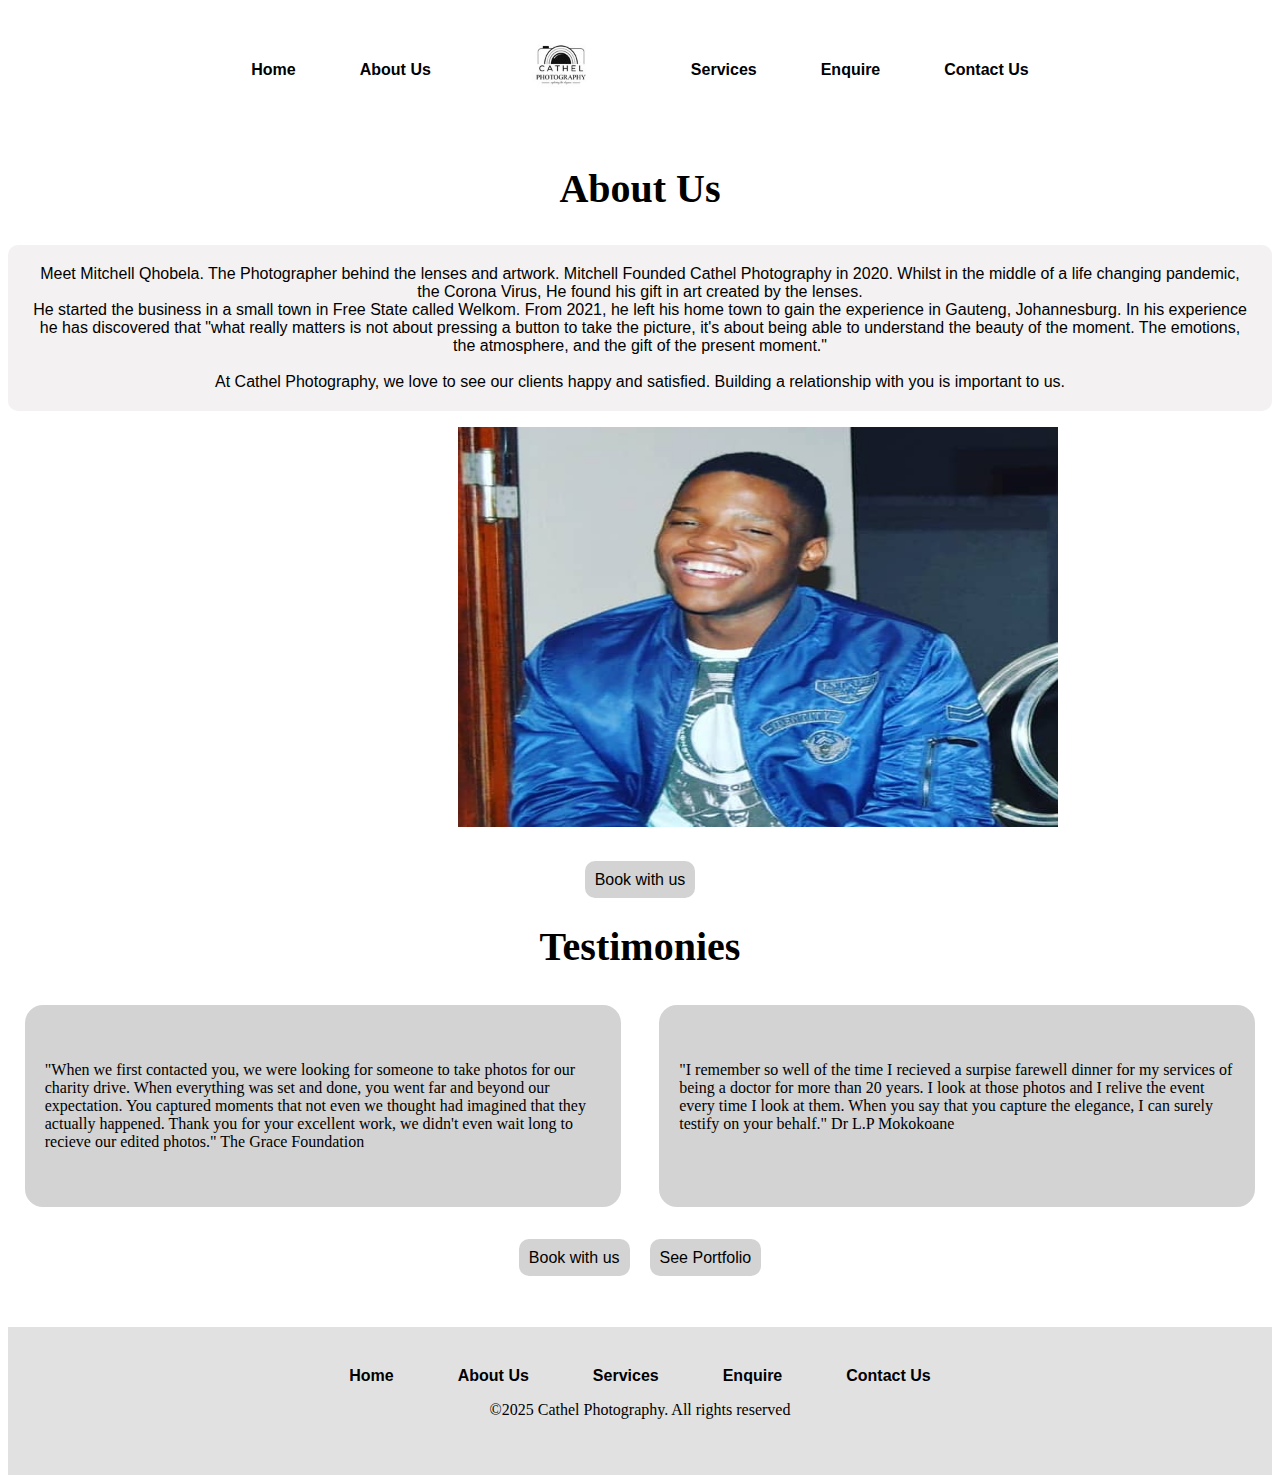
<file: about.html>
<!DOCTYPE html>
<html lang="en">
<head>
    <meta charset="UTF-8">
    <meta name="viewport" content="width=device-width, initial-scale=1.0">
<title>Cathel Photography | About Us </title>
<link rel="stylesheet" href="styles.css">
<link rel="icon" type="image/x-icon" href="images/Logo.jpg">
</head>

<body>

            <!--The following code is for the navigation and logo layout-->
    <header>
        <nav class=" nav -left">
            <a href="index.html">Home</a>
            <a href="about.html">About Us</a>
        </nav>

        <div class="logo">
            <img src="images/Logo.jpg" alt="Cathel Photography Logo" >
        </div>

        <nav class="nav- right">
            <a href="Services.html">Services</a>
            <a href="enquire.html">Enquire</a>
            <a href="contact us.html">Contact Us</a>
        </nav>
        </header>
       
     <main class="About_Page">
        
        
        <h2>
            About Us
        </h2>
            <div class="about_Photographer">
                <div class="about_paragraph">
                    <p>
                        Meet Mitchell Qhobela. The Photographer behind the lenses and artwork. Mitchell Founded Cathel Photography in 2020. Whilst in the middle of a life changing pandemic, the Corona Virus, He found his gift in art created by the lenses.
                        <br> He started the business in a small town in Free State called Welkom. From 2021, he left his home town to gain the experience in Gauteng, Johannesburg. In his experience he has discovered that "what really matters is not about pressing a button to take the picture, it's about being able to understand the beauty of the moment. The emotions, the atmosphere, and the gift of the present moment."
                       <br><br> At Cathel Photography, we love to see our clients happy and satisfied. Building a relationship with you is important to us.
                    </p>
                    
                </div>
                    <img src="images/Photographer.jpg" alt="Photographer of Cathel Photography" >
                
                    </div>
            
                    <div class="learn_more">        
                        <a href="contact us.html">Book with us</a>
                    </div>

        <h2>
            Testimonies
        </h2>
        <div class="Testimonies">
            
            <div class="box" id="paragraph_one">
            <p>
                "When we first contacted you, we were looking for someone to take photos for our charity drive. When everything was set and done, you went far and beyond our expectation. You captured moments that not even we thought had imagined that they actually happened. Thank you for your excellent work, we didn't even wait long to recieve our edited photos." The Grace Foundation
            </p>
            </div>

            <div class="box" id="paragraph_two">
            <p>
                "I remember so well of the time I recieved a surpise farewell dinner for my services of being a doctor for more than 20 years. I look at those photos and I relive the event every time I look at them. When you say that you capture the elegance, I can surely testify on your behalf." Dr L.P Mokokoane 
            </p>
            </div>
                     
        </div>

        <div class="buttons">
        <div class="learn_more"> 
        <a href="contact us.html">Book with us</a> 
        </div>

        <div class="learn_more">
            <a href="Services.html">See Portfolio</a>
        </div>
        </div>
        
    </main>
    
</body>


<footer>
    <nav>
        <a href="index.html">Home</a>
        <a href="about.html">About Us</a>
        <a href="Services.html">Services</a>
        <a href="enquire.html">Enquire</a>
        <a href="contact us.html">Contact Us</a>
    </nav>
        
        <p>
            &copy;2025 Cathel Photography. All rights reserved 
        </p>

</footer>
</html>
</file>
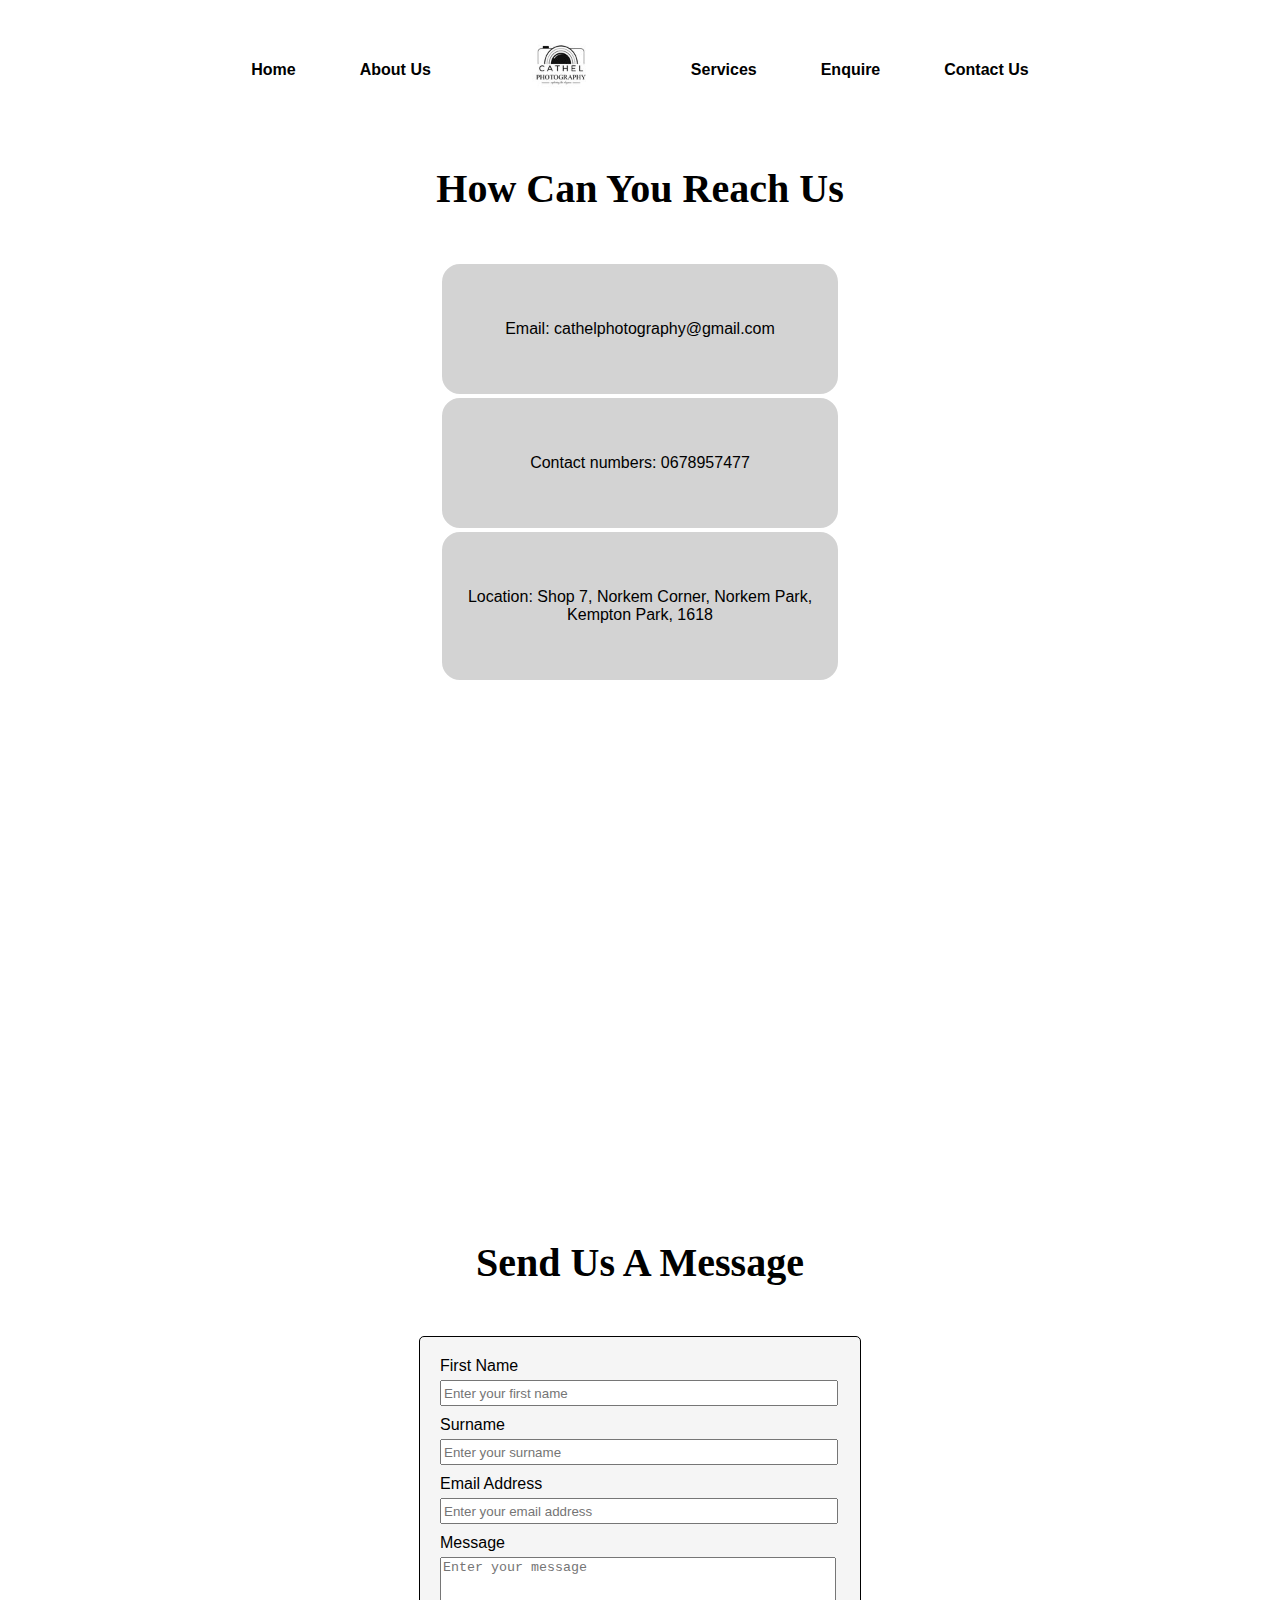
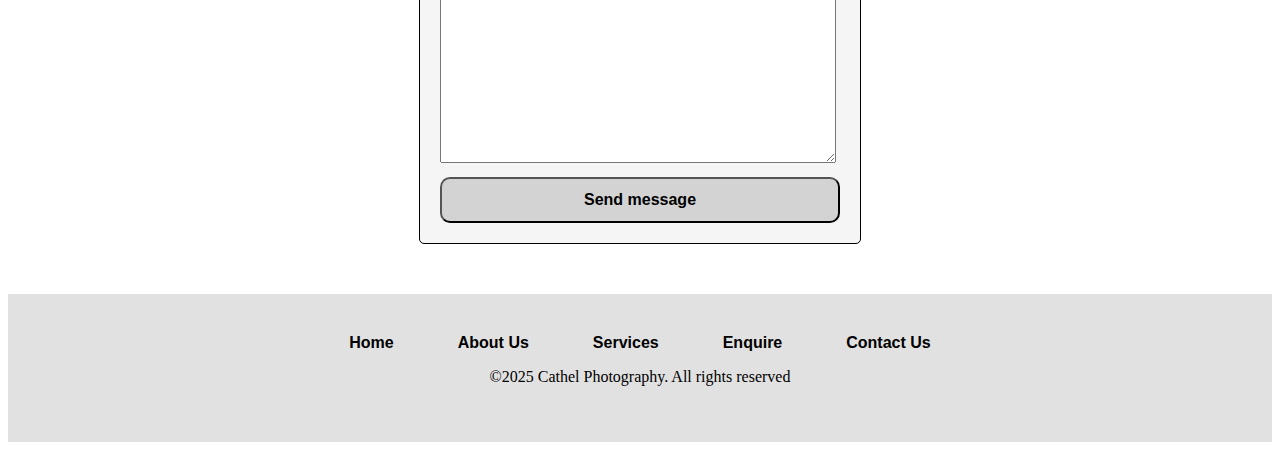
<file: contact us.html>
<!DOCTYPE html>
<html lang="en">
<head>
    <meta charset="UTF-8">
    <meta name="viewport" content="width=device-width, initial-scale=1.0">
    <title>Cathel Photography | Contact Us </title>
    <link rel="stylesheet" href="styles.css">
    <link rel="icon" type="image/x-icon" href="images/Logo.jpg">
</head>

<body>
    <header>
        
        <!--The following code is for the navigation and logo layout-->

        <nav class=" nav -left">
            <a href="index.html">Home</a>
            <a href="about.html">About Us</a>
        </nav>

        <div class="logo">
            <img src="images/Logo.jpg" alt="Cathel Photography Logo" >
        </div>

        <nav class="nav- right">
            <a href="Services.html">Services</a>
            <a href="enquire.html">Enquire</a>
            <a href="contact us.html">Contact Us</a>
        </nav>
        </header>
    
    <main class="Contact_Page">
        <h2>
            How Can You Reach Us
        </h2>
        
        <div class="surrounding_frame" >
        <p>
            Email: cathelphotography@gmail.com
        </p>
        </div>

        <div class="surrounding_frame" >
        <p>
            Contact numbers: 0678957477
        </p>
        </div>

        <div class="surrounding_frame" >
        <p>
            Location: Shop 7, Norkem Corner, Norkem Park, Kempton Park, 1618
        </p>
        </div>
        
        <iframe src="https://www.google.com/maps/embed?pb=!1m18!1m12!1m3!1d461.20322524373864!2d28.219772855394787!3d-26.06298839477106!2m3!1f0!2f0!3f0!3m2!1i1024!2i768!4f13.1!3m3!1m2!1s0x1e956b44ab35409f%3A0x35f9cab2fefdf792!2sNorkem%20Corner!5e0!3m2!1sen!2sza!4v1756379326328!5m2!1sen!2sza" width="600" height="450" style="border:0;" allowfullscreen="" loading="lazy" referrerpolicy="no-referrer-when-downgrade"></iframe>

        <h2>Send Us A Message</h2>


        <form class="form" action="#" method="post">

            <label for="FirstName">First Name</label>
            <input type="text" id="FirstName" name="FirstName" placeholder="Enter your first name" required>

            <label for="LastName">Surname</label>
            <input type="text" id="LastName" name="LastName" placeholder="Enter your surname" required>

            <label for="email">Email Address</label>
            <input type="email" id="email" name="email" placeholder="Enter your email address" required>

            <label for="message">Message</label>
            <textarea id="message" name="message" placeholder="Enter your message" required></textarea>

            <button type="send">Send message</button>

        </form>




    </main>
    
</body>


<footer>
    <nav>
        <a href="index.html">Home</a>
        <a href="about.html">About Us</a>
        <a href="Services.html">Services</a>
        <a href="enquire.html">Enquire</a>
        <a href="contact us.html">Contact Us</a>
    </nav>
        
        <p>
            &copy;2025 Cathel Photography. All rights reserved 
        </p>

</footer>
</html>
</file>
<file: styles.css>
/*The following is for header css styling  */
header{

    display: flex;
    background-color: white;
    justify-content: center;
    align-items: center;
    gap: 50px;
    position:sticky;
    padding:10px 20px;
   

}
.logo{

    flex:0 0 auto;
    text-align: center;
    
}

.logo img
{
    width: 100px;
    height: 100px;

}
nav a
{

    margin: 0 30px;
    text-decoration: none;
    color: black;
    font-weight: 550;
    font-size: 1em;
    font-family: Arial;
}
.nav-left,
.nav-right{
   
    display: flex;
    gap: 30px;
}
nav a:hover
{

    color: rgb(82, 5, 5);
    text-decoration: underline;

}
nav a:active
{
    color: antiquewhite;
}

        /*The following Responsive web design for header, nav and footer */
@media (max-width:1024px) 
{
    header
    {
        flex-direction: row;
        flex-wrap: wrap;
        justify-content: center;
        gap: 10px;
        text-align: center;
    }

    nav
    {
        display: flex;
        flex-wrap: wrap;
        justify-content: center;
        gap: 10px;
        margin-top: 10px;
        
    }
}

@media (max-width:480px) 
{
    header
    {
        flex-direction: row;
        flex-wrap: wrap;
        justify-content: center;
        gap: 10px;
        text-align: center;
    }

    nav
    {
        flex-direction: column;
        gap: 10px;
        
    }

    nav a 
    {
        font-size: 10px;
    }
    .logo img
    {
        flex: 1;
        display: flex;
        justify-content: center;
        width: 50px;
        height: 50px;
        
    }

    footer
    {
        padding: 15px 10px;
        font-size: 13px;
    }

}


            /*The following styling is for Home Page*/

.Background_Cathel_Photography_Picture img
{
    width: 1500px;
    height: 650px;
}
.Home_Page h1
{

    text-align: center;
    font-size: 60px;
    font-family: serif;
}

.Home_Page h2{

    text-align: center;
    font-size: 30px ;
    font-family: serif;

}

.Home_Page h3{

    text-align: center;
    font-size: 20px ;
    font-family: serif;

}
.Welcoming_message p{

    text-align: center;
    font-family: arial;
    margin-bottom: 40px;
}
.learn_more 
{
    text-align: center;
}

.learn_more a
{
    flex: 2;
    min-width: 20px;
    background-color: lightgray;
    padding: 10px;
    border-radius: 10px;
    font-family: arial;
    text-decoration: none;
    color: black;
    
    
}
.learn_more a:hover 
{
    text-decoration: underline;
    box-shadow: 2px 2px;
}

.Grace_pic img
{
   margin-left: 450px;
   width: 600px;
   height: 400px;
}

.portait_image img
{
    margin-left: 450px;
   width: 600px;
   height: 400px;
}

.Food img
{
    margin-left: 450px;
   width: 600px;
   height: 400px;
   margin-bottom: 40px ;
}


.container
{
    display: flex;
    justify-content: space-between;
    align-items: center;
    gap: 5px;

}
.container img
{
    width: 400px;
    height: 400px ;
    margin-left: 300px;

}

.text_for_about_Page p
{
    font-family: arial;
    text-align: center;
    max-width: 600px;
    margin-right: 100px;
}

        /*The following Responsive web design for Home Page */

@media (max-width:1024px) 
{
   .Home_Page h1
   {
    font-style: 40px;
    text-align: center;
    align-items: center;
   }
   .Home_Page h2
   {
    font-style: 20px;
    }

    .Home_Page h3
    {
        font-size: 15px;
    }
    
   .Background_Cathel_Photography_Picture img
   {
    width: 1024px;
    height: 450px;
   }

   .Welcoming_message
   {

    text-align: center;
    font-family: arial;
    margin-bottom: 20px;
    }

    .Grace_pic img
    {
        margin-left: 350px;
        width: 300px;
        height: 300px;

    }

    .portait_image img
    {
        margin-left: 350px;
        width: 300px;
        height: 300px; 
    }

    .Food img
    {
        margin-left: 350px;
        width: 300px;
        height: 300px;

    }

    .container img
    {
        margin-left: 150px;
        width: 300px;
        height: 300px;

    }


   
}

@media (max-width:480px) 

{
    .Home_Page p
    {
        font-size: 12px;
    }
    .Home_Page h1
    {
     font-size: 30px;
     text-align: center;
     align-items: center;
    }
    .Home_Page h2
    {
     font-size: 20px;
     }
 
     .Home_Page h3
     {
         font-size: 13px;
     }
     
    .Background_Cathel_Photography_Picture img
    {
     width: 360px;
     height: 150px;
    }
 
    .Welcoming_message
    {
 
     text-align: center;
     font-family: arial;
     margin-bottom: 20px;
     }
 
     .Grace_pic img
     {
         margin-left: 70px;
         width: 200px;
         height: 200px;
 
     }
 
     .portait_image img
     {
        margin-left: 70px;
        width: 200px;
        height: 200px;
     }
 
     .Food img
     {
        margin-left: 70px;
        width: 200px;
        height: 200px;
 
     }
 
     .container img
     {
        margin-left: auto;
        width: 200px;
        height: 200px;
 
     } 

     .learn_more a
{
    flex: 1;
    min-width: 5px;
    background-color: lightgray;
    padding: 5px;
    border-radius: 5px;
    font-family: arial;
    text-decoration: none;
    color: black;
    font-size: 10px;
    
    
}
.learn_more a:hover 
{
    text-decoration: underline;
    box-shadow: 2px 2px;
}

}

        /*The following styling is for About Page*/

    .About_Page h2
    {
        text-align: center;
    font-size: 40px ;
    font-family: serif;

    }

     .about_paragraph p
     {
        text-align: center;
        font-family: arial;
        padding: 20px 20px;
        border-radius: 10px;
        background-color: rgb(243, 241, 241);

     }   

     .about_Photographer img
     {
        margin-left: 450px;
        width: 600px;
        height: 400px;
        margin-bottom: 40px ;
     }

     .Testimonies
     {
        display: flex;
        justify-content: space-between;
        gap: 5px;
     }

     .buttons
    {
        display: flex;
        justify-content: center;
        gap: 20px;
        padding: 20px;
        margin: 20px auto;
        max-width: 1200px;
    }
    .box
    {
        border: 2px solid white;
        background-color: lightgray;
        border-radius: 20px;
        flex: 1;
        min-width: 50px;
        max-width: 600px;
        margin: 0 auto;
        padding: 40px 20px;
        box-sizing: border-box;
    }
    .card p
    {
        font-family: arial;
    }

        /*The following Responsive web design for About Page */

    @media (max-width:1024px) 
{
    .about_Photographer img
    {
       margin-left: 210px;
       width: 600px;
       height: 400px;
       margin-bottom: 40px ;
    }

    .box
    {
        border: 2px solid white;
        background-color: lightgray;
        border-radius: 10px;
        flex: 1;
        min-width: 20px;
        max-width: 450px;
        margin: 0 auto;
        padding: 40px 20px;
        box-sizing: border-box;

    }
 
}

@media (max-width:480px) 

{
    .about_paragraph p
    {
        font-size: 12px;
    }

    .about_Photographer img
    {
        margin-left: 100px;
        width: 200px;
        height: 200px;
    }

    .About_Page h2
    {
        font-size: 20px;
    }

    .box
    {
        border: 2px solid white;
        background-color: lightgray;
        border-radius: 10px;
        flex: 1;
        min-width: 20px;
        max-width: 400px;
        margin: 0 auto;
        padding: 40px 20px;
        box-sizing: border-box;
        font-size: 12px;

    }
.learn_more a
{
    flex: 1;
    min-width: 5px;
    background-color: lightgray;
    padding: 5px;
    border-radius: 5px;
    font-family: arial;
    text-decoration: none;
    color: black;
    font-size: 10px;
    
    
}
.learn_more a:hover 
{
    text-decoration: underline;
    box-shadow: 2px 2px;
}

}

                /*The following styling is for Services Page*/

    .content_pic img
    {
        width: 1500px;
        height: 650px;
    }
    .content h2
    {
        text-align: center;
        font-size: 40px ;
        font-family: serif; 
    }
    .content p
    { 
        text-align: center;
        font-family: arial;
    }
    .content h3
    {
        text-align: center;
        font-size: 30px ;
        font-family: serif;

    }
    .TGF_imgs
    {
        display: flex;
        justify-content: center;
        gap: 10px;
        flex-wrap: wrap;
        padding: 20px;
    } 
    .TGF_imgs img
    {
        width: 400px;
        height: 400px;

    }
    .five_star
    {
        display: flex;
        justify-content: center;
        gap: 10px;
        flex-wrap: wrap;
        padding: 20px;
    }
    .five_star img
    {
        width: 400px;
        height: 400px;

    }
    .food_imgs
    {
        display: flex;
        justify-content: center;
        gap: 10px;
        flex-wrap: wrap;
        padding: 20px;

    }
    .food_imgs img
    {
        width: 400px;
        height: 400px;

    }

        /*The following Responsive web design for Services Page */

    @media (max-width:1024px) 
    {
        
        .content_pic img
        {
            width: 1024px;
            height: 450px;
        }
        .box
        {
            border: 2px solid white;
            background-color: lightgray;
            border-radius: 10px;
            flex: 1;
            min-width: 20px;
            max-width: 450px;
            margin: 0 auto;
            padding: 40px 20px;
            box-sizing: border-box;
    
        }
     
    }
    
    @media (max-width:480px) 
    
    {
        .content img
        {
            width: 380px;
            height: 450px;
        }
        .content p
        {
            font-size: 12px;
        }
    
        .content h2
        {
            font-size: 20px;
        }
    
        .content h3
        {
            font-size: 15px;
        }
       
        .main_content_pictures img
        {
            width: 300px ;
            height: 300px ;
        }
    .learn_more a
    {
        flex: 1;
        min-width: 5px;
        background-color: lightgray;
        padding: 5px;
        border-radius: 5px;
        font-family: arial;
        text-decoration: none;
        color: black;
        font-size: 10px;
        
        
    }
    .learn_more a:hover 
    {
        text-decoration: underline;
        box-shadow: 2px 2px;
    }
    
    }

       /*The following styling is for Enquire Page*/
       
.Content_of_Enquire_Page img
{
        width: 1500px;
        height: 650px;
}
.Content_of_Enquire_Page p
{
    text-align: center;
    font-family: arial;
}
.bonus img{

    margin-left: 450px;
   width: 600px;
   height: 400px;
   margin-bottom: 40px ;
}

    /*The following Responsive web design for Enquire Page */

@media (max-width:1024px) 
{
    .Content_of_Enquire_Page img
    {
        width: 1024px;
        height: 450px;  
    }
    
    .bonus img
    {
        margin-left: 360px;
        width: 300px;
        height: 300px;
    }
    
 
}

@media (max-width:480px) 

{

  .Content_of_Enquire_Page img
    {
        width: 380px;
        height: 350px;  
    }
    
    .bonus img
    {
        margin-left: 90px;
        width: 200px;
        height: 200px;
    }
    .Content_of_Enquire_Page p
    {
        font-size: 12px;
    }  
.learn_more a
{
    flex: 1;
    min-width: 5px;
    background-color: lightgray;
    padding: 5px;
    border-radius: 5px;
    font-family: arial;
    text-decoration: none;
    color: black;
    font-size: 10px;
    
    
}
.learn_more a:hover 
{
    text-decoration: underline;
    box-shadow: 2px 2px;
}

}

        /*The following styling is for Contact Page*/

.Contact_Page h2
{
    text-align: center;
        font-size: 40px ;
        font-family: serif; 
        margin-bottom: 50px;

}
.surrounding_frame
{
    
    border: 2px solid white;
        background-color: lightgray;
        border-radius: 20px;
        flex: 1;
        min-width: 50px;
        max-width: 400px;
        margin: 0 auto;
        padding: 40px 20px;
        box-sizing: border-box;

}
.Contact_Page p
{
    text-align: center;
    font-family: arial;
}
.Contact_Page iframe
{
    margin-top: 70px;
    margin-left: 450px;
}

.form
{
    max-width: 400px;
    margin: 50px auto;
    padding: 20px;
    background: whitesmoke ;
    border: 1px solid;
    border-radius: 5px;
    font-family: sans-serif;
}

.form label
{
    display: block;
    margin-bottom: 5px;
    font-weight: 100px;
    color: black;

}

.form input:focus,
.form textarea:focus
{
    border-color: red;

}

.form button
{
    width: 100%;
    padding: 12px;
    background: lightgrey;
    color: black;
    font-size: 16px;
    font-weight: bold;
    border-radius: 10px;

}

.form button:hover
{
    background: darkgray;

}

#FirstName
{

    height: 20px;
    width: 390px;
    margin-bottom: 10px;
}
#LastName
{
    height: 20px;
    width: 390px;
    margin-bottom: 10px;

}

#email
{
    height: 20px;
    width: 390px;
    margin-bottom: 10px;

}

#message
{
    height: 200px;
    width: 390px;
    margin-bottom: 10px;

}

    /*The following Responsive web design for Contact Page */

@media (max-width:1024px) 
{
    
    .Contact_Page iframe
    {
        margin-left: 200px;
    }
}

@media (max-width:480px) 

{
    .form
    {
        max-width: 300px;
        margin: 50px auto;
        padding: 20px;
        background: whitesmoke ;
        border: 1px solid;
        border-radius: 5px;
        font-family: sans-serif;
    }

    .Contact_Page h2

    {
    
        font-size: 20px ;

    }
.surrounding_frame
{
    
    border: 2px solid white;
        background-color: lightgray;
        border-radius: 20px;
        flex: 2;
        min-width: 30px;
        max-width: 300px;
        margin: 0 auto;
        padding: 20px 10px;
        box-sizing: border-box;

}
.Contact_Page p
{
    font-size: 12px;
}
    .Contact_Page iframe
    {
        margin-left: 50px;
        width: 300px;
        height: 300px;
    }

    #FirstName
    {
    
        height: 20px;
        width: 300px;
        margin-bottom: 10px;
    }
    #LastName
    {
        height: 20px;
        width: 300px;
        margin-bottom: 10px;
    
    }
    
    #email
    {
        height: 20px;
        width: 300px;
        margin-bottom: 10px;
    
    }
    
    #message
    {
        height: 200px;
        width: 300px;
        margin-bottom: 10px;
    
    }

}

    /*The following is for footer css styling  */

footer
{
    text-align: center;
    background-color: rgb(226, 225, 225);
    padding: 40px 40px;
    margin-top: 40px;

}
</file>
